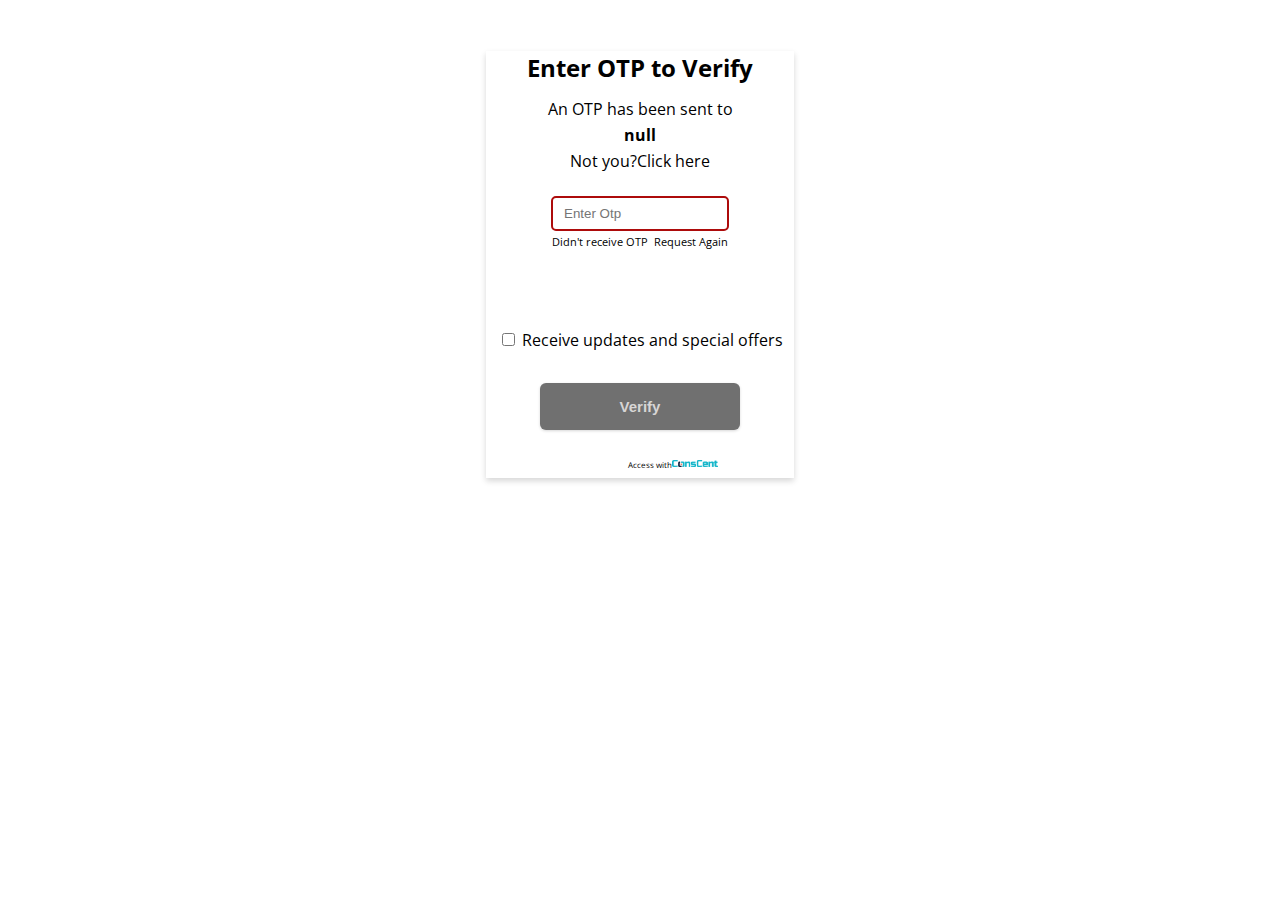
<file: otp.html>
<!DOCTYPE html>
<html lang="en">

<head>
    <meta charset="UTF-8">
    <meta http-equiv="X-UA-Compatible" content="IE=edge">
    <meta name="viewport" content="width=device-width, initial-scale=1.0">
    <title>ConsCent</title>
    <link rel="preconnect" href="https://fonts.googleapis.com">
    <link rel="preconnect" href="https://fonts.gstatic.com" crossorigin>
    <link href="https://fonts.googleapis.com/css2?family=Open+Sans&display=swap" rel="stylesheet">
    <link rel="stylesheet" href="/styles_sd/otp.css">
</head>

<body>
    <div id="container">
        <h2>Enter OTP to Verify</h2>

        <div id="first_div">
            <p>An OTP has been sent to</p>
            <p id="email_data"></p>
            <p>Not you?<a>Click here</a></p>
        </div>

        <div id="second_div">
            <input type="text" id="otp" placeholder="Enter Otp">
            <p id="did">Didn't receive OTP &nbsp;<a>Request Again</a></p>
        </div>

        <div id="check_div">
            <input type="checkbox" id="checkbox">
            <label for="checkbox">Receive updates and special offers</label>
        </div>

        <br>
        <button id="verify">Verify</button>

        <div id="Access_sd1">
            <p>Access with</p>

            <img src="[data-uri]"
                alt="" id="conscent1_sd">
        </div>
    </div>
</body>

</html>

<script src="/scripts/otp.js"></script>
</file>
<file: styles_sd/otp.css>
body{
    margin: 0;
}

#container {
    box-shadow: 0 3px 6px rgb(0 0 0 / 16%);
    text-align: center;
    width: 24%;
    margin: auto;
    font-family: 'Open Sans', sans-serif;
    margin-top: 4%;
}

#first_div {
    line-height: 10px;
    margin-bottom: 30px;
}

#second_div {

    margin-bottom: 80px;
}

#email_data {
    font-weight: bold;
}

#otp {
    padding: 8px 40px 8px 11px;
    width: 40%;
    border: none;
    border: 2px solid rgb(173, 11, 11);
    margin-bottom: -30px;
    outline: none;
    border-radius: 5px;
}

#verify {
    /* width: 100%; */
    font-size: 15px;
    margin-top: 10px;
    background: transparent;
    align-items: center;
    border: none;
    background-color: #707070;
    padding: 15px 80px 15px 80px;
    box-shadow: rgb(0 0 0 / 16%) 0px 1px 3px 0px;
    color: rgb(215, 213, 213);
    font-weight: bold;
    border-radius: 6px;
    cursor: pointer;
}

#Access_sd1 {
    display: flex;
    width: 50%;
    margin: auto;
    margin-top: 21px;
    margin-left: 142px;
    font-size: 8px;
}

#conscent1_sd {
    width: 46px;
    height: 7px;
    position: relative;
    top: 9px;
}

#did{
    font-size: 11px;
}
</file>
